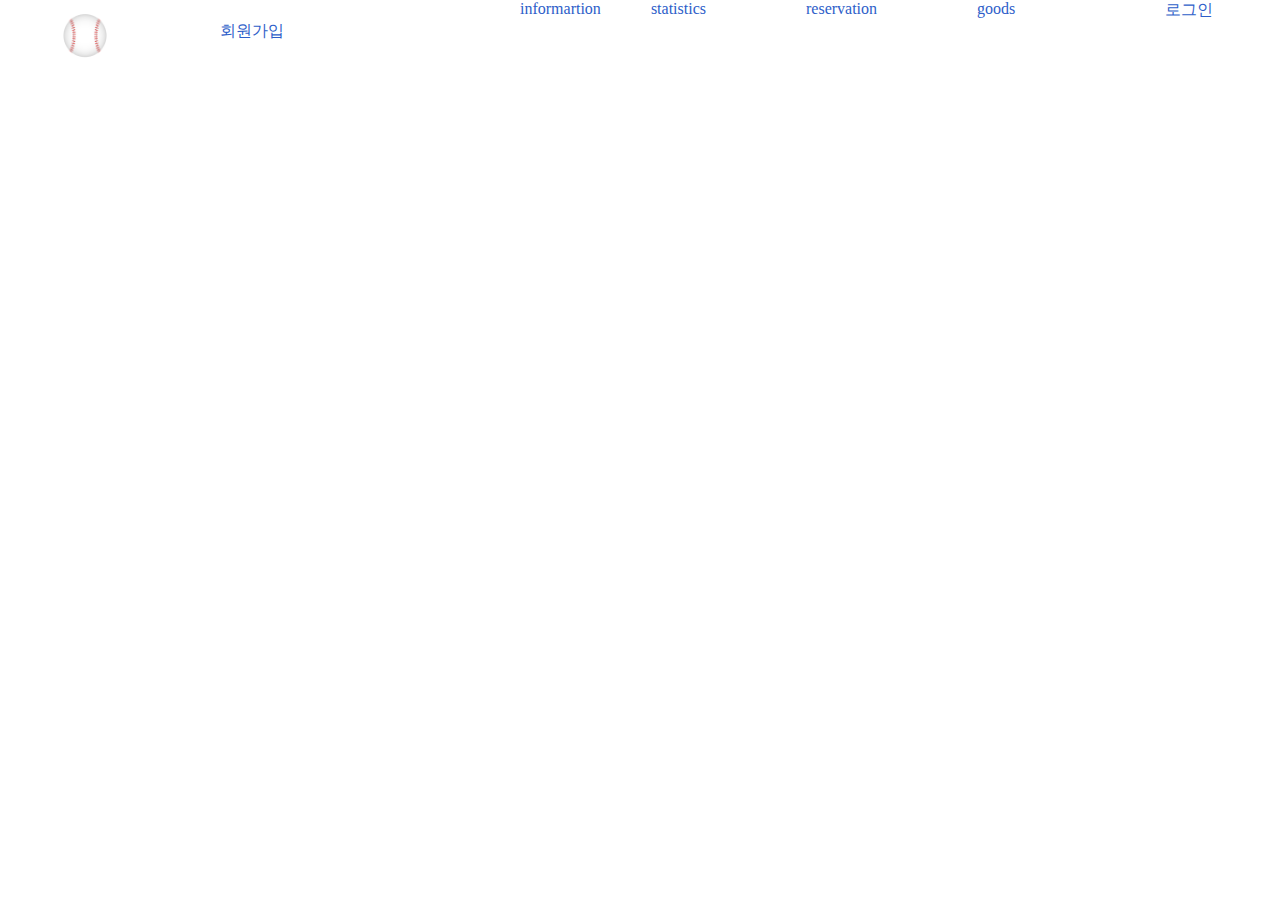
<file: wlqrkrhtlvek/index.html>
<!DOCTYPE html>
<html lang="ko">
<head>
    <meta charset="UTF-8">
    <meta http-equiv="X-UA-Compatible" content="IE=edge">
    <meta name="viewport" content="width=device-width, initial-scale=1.0">
    <link rel="stylesheet" href="style.css">
    <title>Document</title>
</head>
<body>
    <header>
        <ul>
            <li><img class="a b1" src="./img/pngtree-smooth-style-baseball-ball-icon-on-white-background-picture-image_8044830.png" alt=""></li>
            <li class="s">
                <ul class="c1">
                    <li class="c2"><a class="a b2" href="">informartion</a></li>
                    <li class="c3"><a class="a b3" href="">statistics</a></li>
                    <li class="c4"><a class="a b4" href="">reservation</a></li>
                    <li class="c5"><a class="a b5" href="">goods</a></li>
                </ul>
            </li>
            <li><a class="a b6" href="">로그인</a></li>
            <li><a class="a b7" href="">회원가입</a></li>
        </ul>
    </header>
</body>
</html>
</file>
<file: wlqrkrhtlvek/style.css>
*{
    margin: 0;
    padding: 0;
}
li{
    list-style-type: none;
    float: left;
    margin: 0 50px;
}
.a{
    text-decoration: none;
    color: rgb(45, 94, 201);
}
.b1{
    width: 70px;
}
.c2{
    margin: 0 0 0 300px;
}
.a:hover{
    background-color: aqua;
}
</file>
